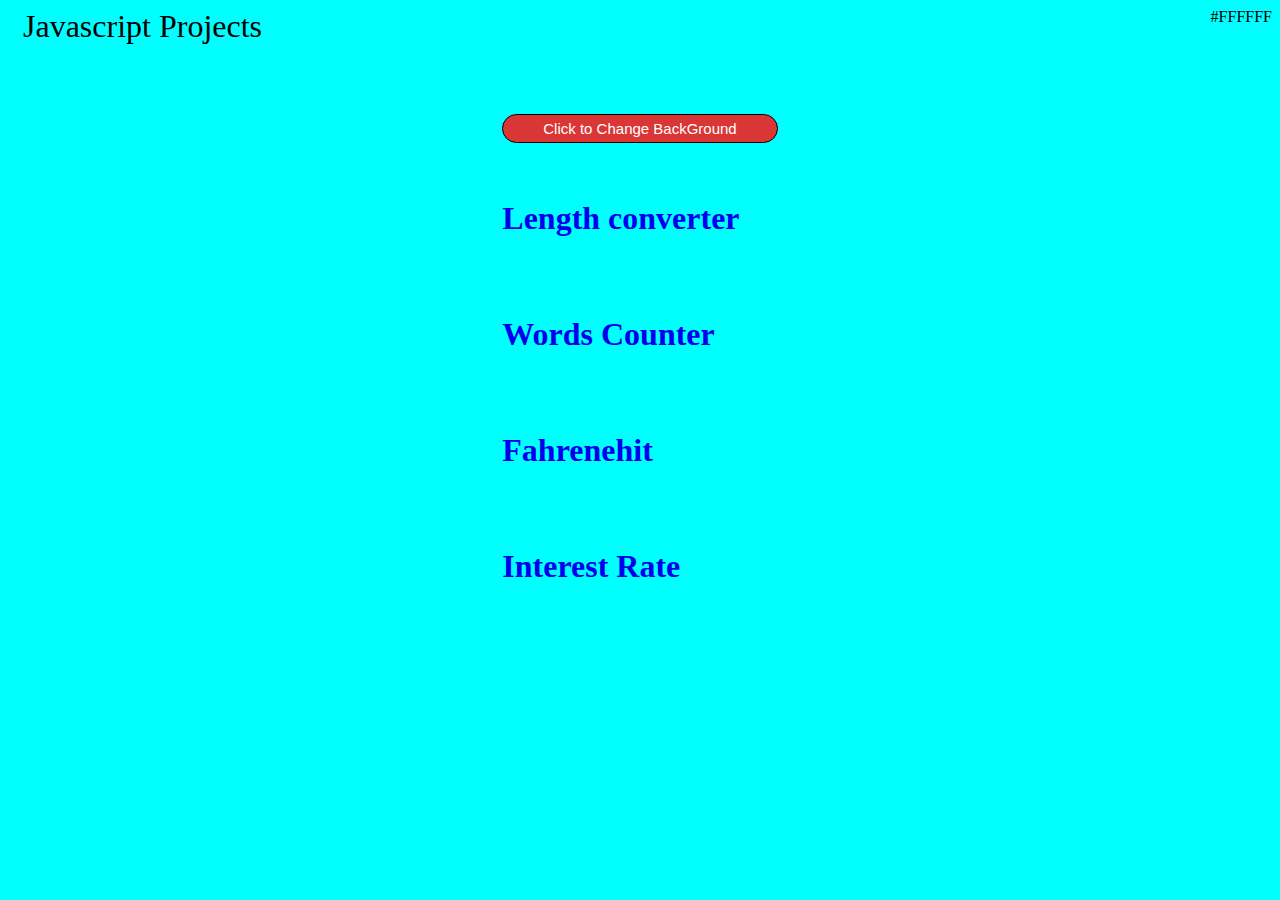
<file: index.html>
<html lang="en">
    <head>
        <meta charset="UTF-8">
        <meta name="viewport" content="width=device-width,initial-scale=1.0">
        <title> Color change</title>
        <link rel="stylesheet" href="style.css">
     </head>
       <body>
        <div id="heading">Javascript Projects
            <span id="color">#FFFFFF</span>
        </div>
        
        <div id="wrapper">
            <div class="container">
                <br><br><br>
                <button id="btn">Click to Change BackGround</button>
        <br><br><br>
        <!--here the lists of some javascript exercises -->
            <a style=text-decoration:none href="./Length Converter/">     
            <h1> Length converter</h1></a>
            <br>
            <br>
            <a  style=text-decoration:none href="./Count Words/"><h1>Words Counter</h1></a>
            <br>
            <br>
            <a style=text-decoration:none href="./Fahrenehit/"><h1>Fahrenehit</h1></a>
            <br>
            <br>
            <a style=text-decoration:none href="./FD calcuator/"><h1>Interest Rate</h1></a>
            <br><br><br>
</div>
</div>
        <script src="./main.js"></script>
       </body>
        </html>
</file>
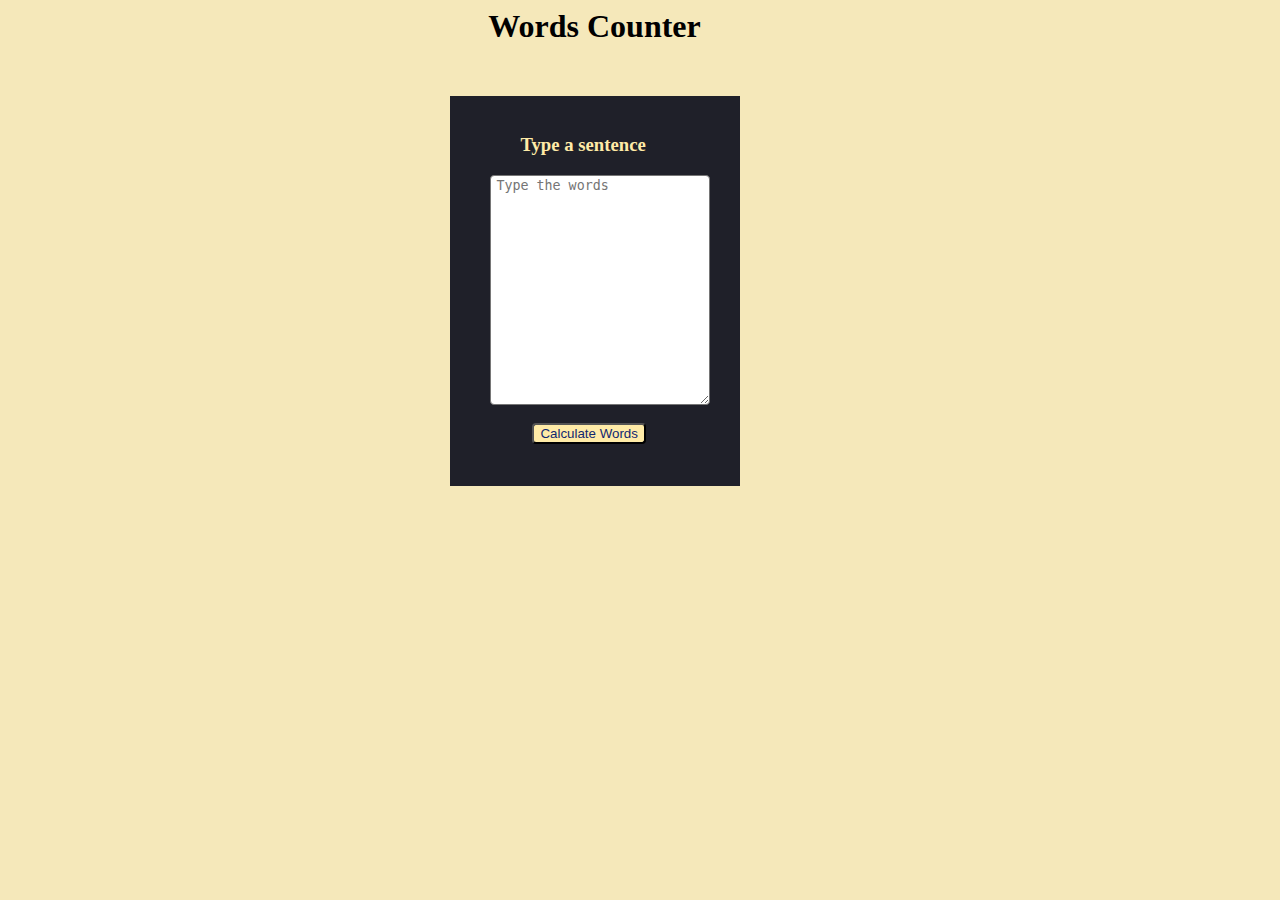
<file: Count Words/index.html>
<html lang="en">
    <head>
        <meta charset="UTF-8">
        <meta name="viewport" content="width=device-width,initial-scale=1.0">
        <title> Words counter</title>
        <link rel="stylesheet" href="style.css">
    </head>
    <body>
        <h1>Words Counter</h1>
        <div class="whole">
        <div id="mm">
            <h3>Type a sentence</h3>
        </div>
        <div id="one">
            <textarea name="txt"  id="input" placeholder="Type the words"   ></textarea>
        </div>
        <br>
        <div >
            <button type="submit" onclick="countword()">Calculate Words</button>
        </div>
        <div id="result">

        </div>
    </div>
    <script src="main.js">
       
         </script>
    </body>
</html>
</file>
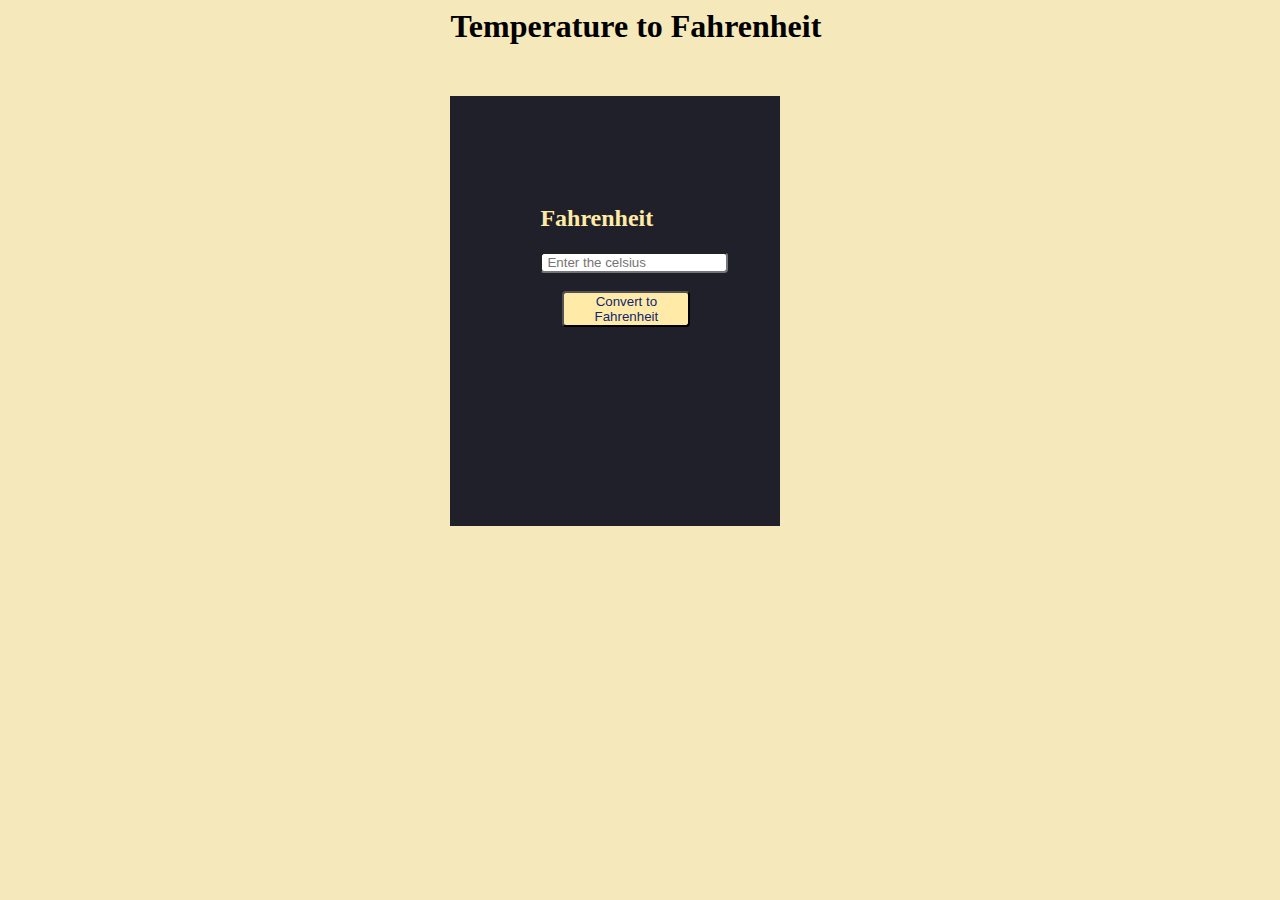
<file: Fahrenehit/index.html>
<html lang="en">
    <head>
        <meta charset="UTF-8">
        <meta name="viewport" content="width=device-width,initial-scale=1.0">
        <title> Fahrenheit</title>
        <link rel="stylesheet" href="style.css">
    </head>
    <body>
        <h1>Temperature to Fahrenheit</h1>
        <div class="whole">
        <div>
            <h2>Fahrenheit</h2>
        </div>
        <div id="one">
            <input type="text" placeholder="Enter the celsius" id="input">
        </div>
        <br>
        <div >
            <button type="submit" onclick="convert()">Convert to Fahrenheit</button>
        </div>
        <div id="result">

        </div>
    </div>
    <script src="main.js">
       
         </script>
    </body>
</html>
</file>
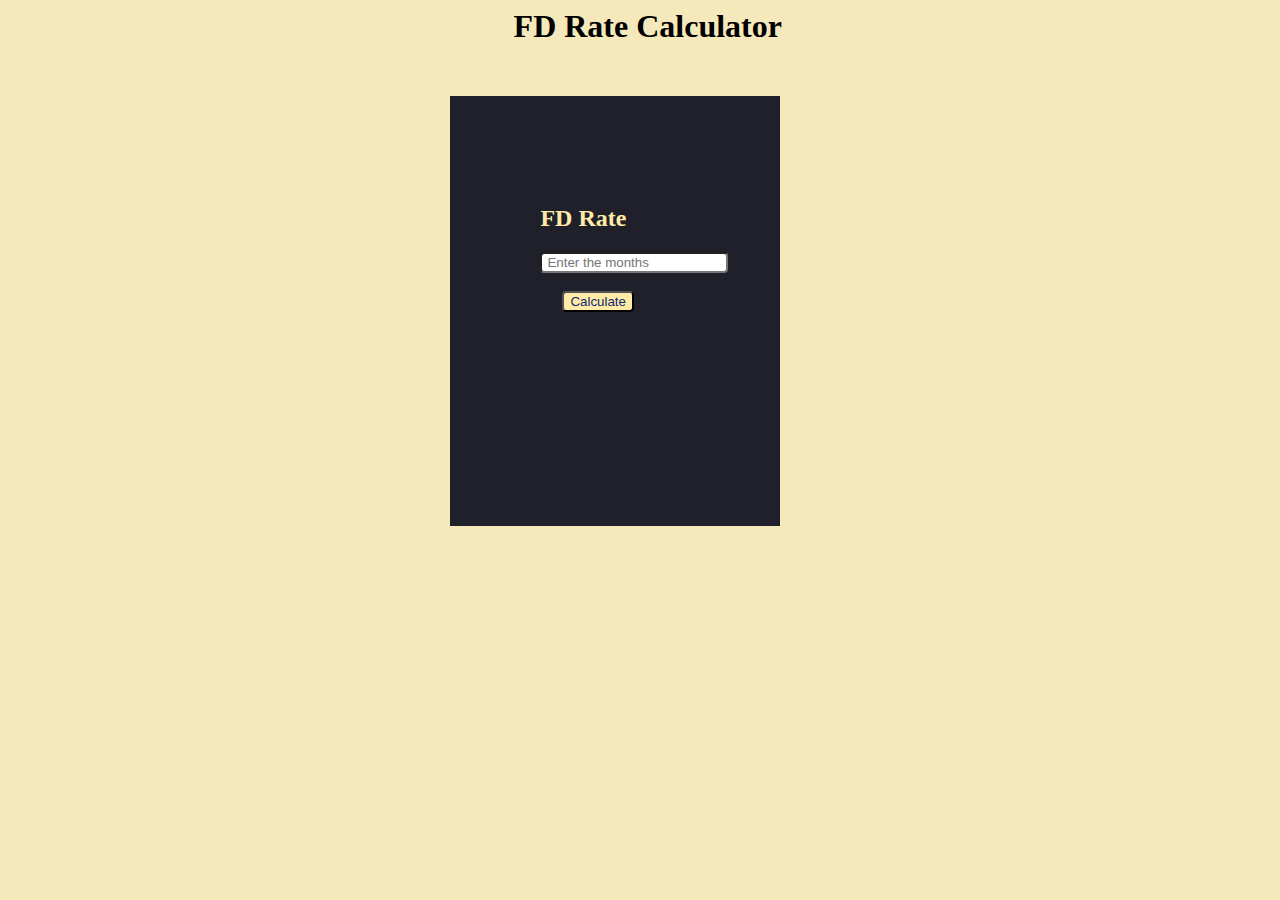
<file: FD calcuator/index.html>
<html lang="en">
    <head>
        <meta charset="UTF-8">
        <meta name="viewport" content="width=device-width,initial-scale=1.0">
        <title> FD RATE</title>
        <link rel="stylesheet" href="style.css">
    </head>
    <body>
        <h1>FD Rate Calculator</h1>
        <div class="whole">
        <div>
            <h2>FD Rate</h2>
        </div>
        <div id="one">
            <input type="text" placeholder="Enter the months" id="input">
        </div>
        <br>
        <div >
            <button type="submit" onclick="calculator()">Calculate</button>
        </div>
        <div id="result">

        </div>
    </div>
    <script src="main.js">
       
         </script>
    </body>
</html>
</file>
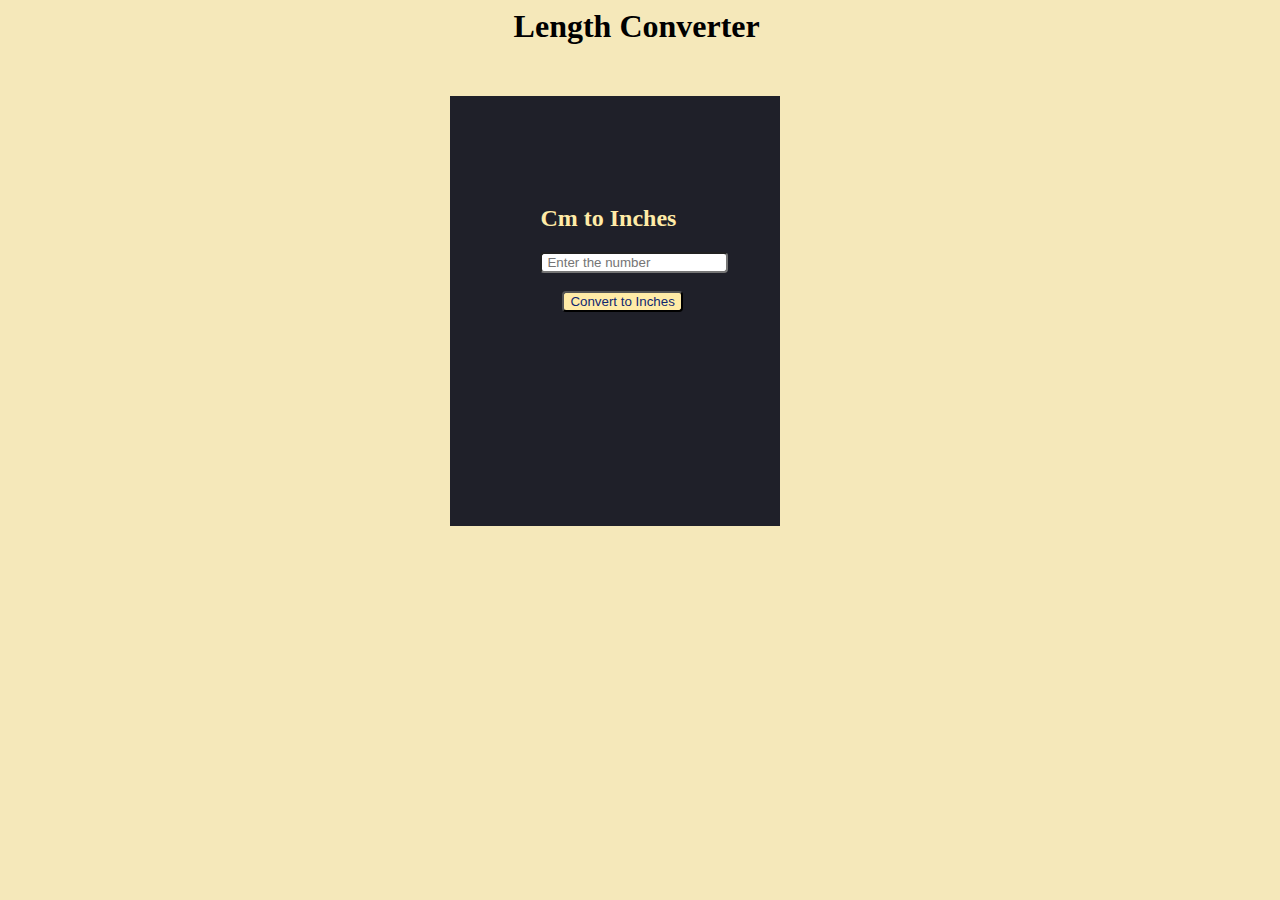
<file: Length Converter/index.html>
<html lang="en">
    <head>
        <meta charset="UTF-8">
        <meta name="viewport" content="width=device-width,initial-scale=1.0">
        <title> Length converter</title>
        <link rel="stylesheet" href="style.css">
    </head>
    <body>
        <h1>Length Converter</h1>
        <div class="whole">
        <div>
            <h2>Cm to Inches</h2>
        </div>
        <div id="one">
            <input type="text" placeholder="Enter the number" id="input">
        </div>
        <br>
        <div >
            <button type="submit" onclick="convert()">Convert to Inches</button>
        </div>
        <div id="result">

        </div>
    </div>
    <script src="main.js">
       
         </script>
    </body>
</html>
</file>
<file: style.css>
body{
    background-color: aqua;
    #heading{
        text-align: left;
        margin-bottom: 0px;
        font-size: 2em;
        margin-top: 5px;
        margin-bottom: 5px;
        margin-left: 15px;
    
    }
    #color{
        float: right;
        font-size: 1rem;
    }
    #wrapper{
        display: flex;
        justify-content: center;
        align-items: center;
    }
    button{
        border: 1px solid black;
        background-color: rgb(219,54,54);
        color: white;
        border-radius: 15px;
        padding: 5px 40px;
        font-size: 15px;
        cursor: pointer;
        margin-top: 10px;
    
    }
}
</file>
<file: Count Words/style.css>
body{
    background-color: #f5e8ba;
    h1{
        padding-left: 38%;
    }
}
#mm{
        padding-left: 50px;
        color: #ffeba7;
}
#one{
    padding-left: 20px;
}
.whole{
    padding: 20px;
    margin-top: 4%;
    margin-left: 35%;

    border-radius: 1px solid black;
    background-color: #1f2029;
    width: 250px;
    height: 350px;
   
   
    #input{
        width: 220px;
        height: 230px;
        border-radius: 4px;
        padding-left: 5px;
    }
    button{
            margin-left: 62px;
            background-color: #ffeba7;
            border-radius: 4px;
            color:#102770;
    }
    
    #result{
        margin: 13px;
        color: red;
        margin-left: 98px;
    }
}
</file>
<file: Fahrenehit/style.css>
body{
    background-color: #f5e8ba;
    h1{
        padding-left: 35%;
    }
}
.whole{
    padding: 90px;
    margin-top: 4%;
    margin-left: 35%;

    border-radius: 1px solid black;
    background-color: #1f2029;
    width: 150px;
    height: 250px;
   
    h2{
        color: #ffeba7;
    }
    #input{
        border-radius: 4px;
        padding-left: 5px;
    }
    button{
            margin-left: 22px;
            background-color: #ffeba7;
            border-radius: 4px;
            color:#102770;
    }
    
    #result{
        margin: 20px;
        color: red;
        margin-left: 38px;
    }
}
</file>
<file: FD calcuator/style.css>
body{
    background-color: #f5e8ba;
    h1{
        padding-left: 40%;
    }
}
.whole{
    padding: 90px;
    margin-top: 4%;
    margin-left: 35%;

    border-radius: 1px solid black;
    background-color: #1f2029;
    width: 150px;
    height: 250px;
   
    h2{
        color: #ffeba7;
    }
    #input{
        border-radius: 4px;
        padding-left: 5px;
    }
    button{
            margin-left: 22px;
            background-color: #ffeba7;
            border-radius: 4px;
            color:#102770;
    }
    
    #result{
        margin: 20px;
        color: rgb(0, 255, 55);
        margin-left:8px;
    }
}
</file>
<file: Length Converter/style.css>
body{
    background-color: #f5e8ba;
    h1{
        padding-left: 40%;
    }
}
.whole{
    padding: 90px;
    margin-top: 4%;
    margin-left: 35%;

    border-radius: 1px solid black;
    background-color: #1f2029;
    width: 150px;
    height: 250px;
   
    h2{
        color: #ffeba7;
    }
    #input{
        border-radius: 4px;
        padding-left: 5px;
    }
    button{
            margin-left: 22px;
            background-color: #ffeba7;
            border-radius: 4px;
            color:#102770;
    }
    
    #result{
        margin: 20px;
        color: red;
        margin-left: 38px;
    }
}
</file>
